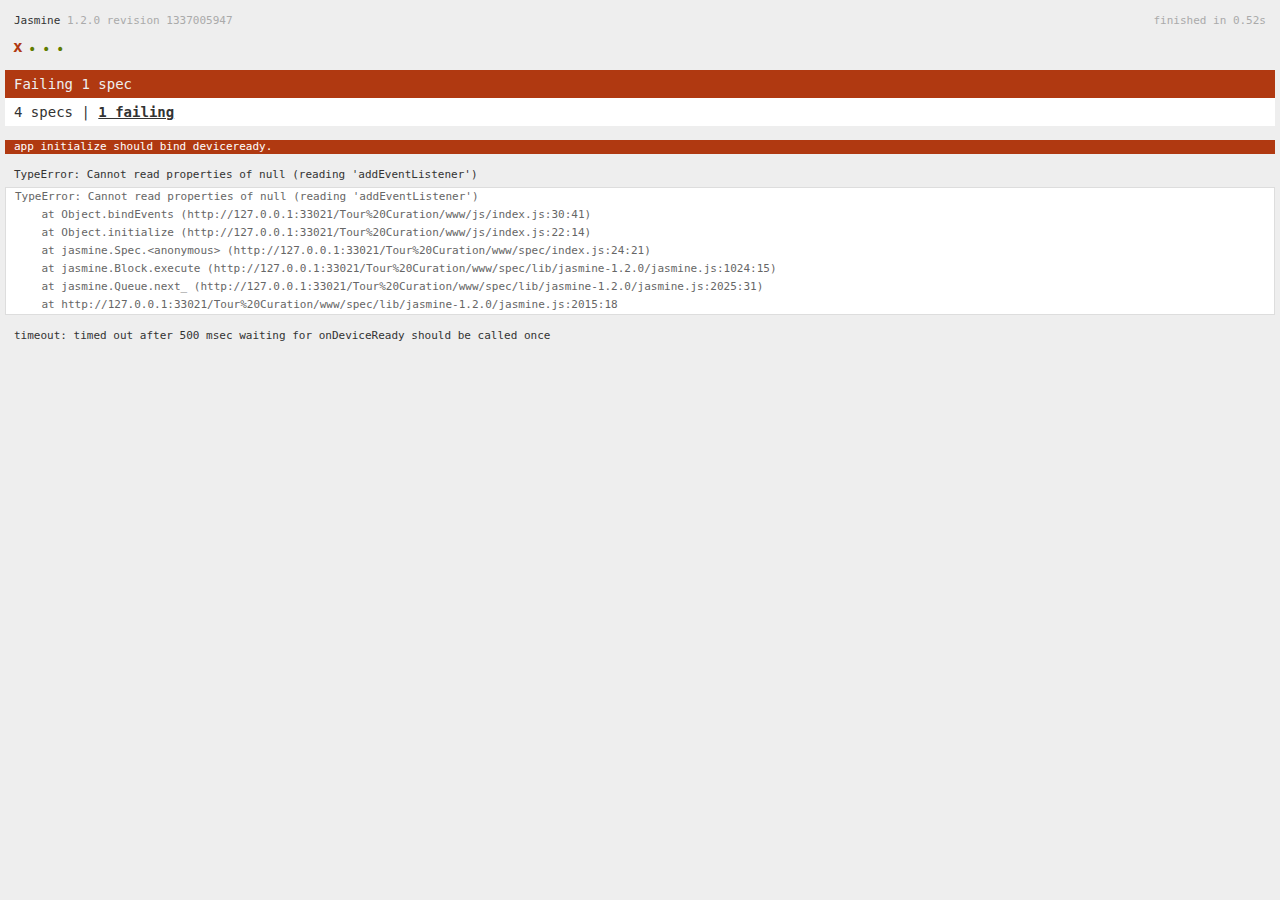
<file: Tour Curation/www/spec.html>
<!DOCTYPE html>
<!--
    Licensed to the Apache Software Foundation (ASF) under one
    or more contributor license agreements.  See the NOTICE file
    distributed with this work for additional information
    regarding copyright ownership.  The ASF licenses this file
    to you under the Apache License, Version 2.0 (the
    "License"); you may not use this file except in compliance
    with the License.  You may obtain a copy of the License at

    http://www.apache.org/licenses/LICENSE-2.0

    Unless required by applicable law or agreed to in writing,
    software distributed under the License is distributed on an
    "AS IS" BASIS, WITHOUT WARRANTIES OR CONDITIONS OF ANY
     KIND, either express or implied.  See the License for the
    specific language governing permissions and limitations
    under the License.
-->
<html>
    <head>
        <title>Jasmine Spec Runner</title>

        <!-- jasmine source -->
        <link rel="shortcut icon" type="image/png" href="spec/lib/jasmine-1.2.0/jasmine_favicon.png">
        <link rel="stylesheet" type="text/css" href="spec/lib/jasmine-1.2.0/jasmine.css">
        <script type="text/javascript" src="spec/lib/jasmine-1.2.0/jasmine.js"></script>
        <script type="text/javascript" src="spec/lib/jasmine-1.2.0/jasmine-html.js"></script>

        <!-- include source files here... -->
        <script type="text/javascript" src="js/index.js"></script>

        <!-- include spec files here... -->
        <script type="text/javascript" src="spec/helper.js"></script>
        <script type="text/javascript" src="spec/index.js"></script>

        <script type="text/javascript">
            (function() {
                var jasmineEnv = jasmine.getEnv();
                jasmineEnv.updateInterval = 1000;

                var htmlReporter = new jasmine.HtmlReporter();

                jasmineEnv.addReporter(htmlReporter);

                jasmineEnv.specFilter = function(spec) {
                    return htmlReporter.specFilter(spec);
                };

                var currentWindowOnload = window.onload;

                window.onload = function() {
                    if (currentWindowOnload) {
                        currentWindowOnload();
                    }
                    execJasmine();
                };

                function execJasmine() {
                    jasmineEnv.execute();
                }
            })();
        </script>
    </head>
    <body>
        <div id="stage" style="display:none;"></div>
    </body>
</html>
</file>
<file: Tour Curation/www/spec/lib/jasmine-1.2.0/jasmine.css>
body { background-color: #eeeeee; padding: 0; margin: 5px; overflow-y: scroll; }

#HTMLReporter { font-size: 11px; font-family: Monaco, "Lucida Console", monospace; line-height: 14px; color: #333333; }
#HTMLReporter a { text-decoration: none; }
#HTMLReporter a:hover { text-decoration: underline; }
#HTMLReporter p, #HTMLReporter h1, #HTMLReporter h2, #HTMLReporter h3, #HTMLReporter h4, #HTMLReporter h5, #HTMLReporter h6 { margin: 0; line-height: 14px; }
#HTMLReporter .banner, #HTMLReporter .symbolSummary, #HTMLReporter .summary, #HTMLReporter .resultMessage, #HTMLReporter .specDetail .description, #HTMLReporter .alert .bar, #HTMLReporter .stackTrace { padding-left: 9px; padding-right: 9px; }
#HTMLReporter #jasmine_content { position: fixed; right: 100%; }
#HTMLReporter .version { color: #aaaaaa; }
#HTMLReporter .banner { margin-top: 14px; }
#HTMLReporter .duration { color: #aaaaaa; float: right; }
#HTMLReporter .symbolSummary { overflow: hidden; *zoom: 1; margin: 14px 0; }
#HTMLReporter .symbolSummary li { display: block; float: left; height: 7px; width: 14px; margin-bottom: 7px; font-size: 16px; }
#HTMLReporter .symbolSummary li.passed { font-size: 14px; }
#HTMLReporter .symbolSummary li.passed:before { color: #5e7d00; content: "\02022"; }
#HTMLReporter .symbolSummary li.failed { line-height: 9px; }
#HTMLReporter .symbolSummary li.failed:before { color: #b03911; content: "x"; font-weight: bold; margin-left: -1px; }
#HTMLReporter .symbolSummary li.skipped { font-size: 14px; }
#HTMLReporter .symbolSummary li.skipped:before { color: #bababa; content: "\02022"; }
#HTMLReporter .symbolSummary li.pending { line-height: 11px; }
#HTMLReporter .symbolSummary li.pending:before { color: #aaaaaa; content: "-"; }
#HTMLReporter .bar { line-height: 28px; font-size: 14px; display: block; color: #eee; }
#HTMLReporter .runningAlert { background-color: #666666; }
#HTMLReporter .skippedAlert { background-color: #aaaaaa; }
#HTMLReporter .skippedAlert:first-child { background-color: #333333; }
#HTMLReporter .skippedAlert:hover { text-decoration: none; color: white; text-decoration: underline; }
#HTMLReporter .passingAlert { background-color: #a6b779; }
#HTMLReporter .passingAlert:first-child { background-color: #5e7d00; }
#HTMLReporter .failingAlert { background-color: #cf867e; }
#HTMLReporter .failingAlert:first-child { background-color: #b03911; }
#HTMLReporter .results { margin-top: 14px; }
#HTMLReporter #details { display: none; }
#HTMLReporter .resultsMenu, #HTMLReporter .resultsMenu a { background-color: #fff; color: #333333; }
#HTMLReporter.showDetails .summaryMenuItem { font-weight: normal; text-decoration: inherit; }
#HTMLReporter.showDetails .summaryMenuItem:hover { text-decoration: underline; }
#HTMLReporter.showDetails .detailsMenuItem { font-weight: bold; text-decoration: underline; }
#HTMLReporter.showDetails .summary { display: none; }
#HTMLReporter.showDetails #details { display: block; }
#HTMLReporter .summaryMenuItem { font-weight: bold; text-decoration: underline; }
#HTMLReporter .summary { margin-top: 14px; }
#HTMLReporter .summary .suite .suite, #HTMLReporter .summary .specSummary { margin-left: 14px; }
#HTMLReporter .summary .specSummary.passed a { color: #5e7d00; }
#HTMLReporter .summary .specSummary.failed a { color: #b03911; }
#HTMLReporter .description + .suite { margin-top: 0; }
#HTMLReporter .suite { margin-top: 14px; }
#HTMLReporter .suite a { color: #333333; }
#HTMLReporter #details .specDetail { margin-bottom: 28px; }
#HTMLReporter #details .specDetail .description { display: block; color: white; background-color: #b03911; }
#HTMLReporter .resultMessage { padding-top: 14px; color: #333333; }
#HTMLReporter .resultMessage span.result { display: block; }
#HTMLReporter .stackTrace { margin: 5px 0 0 0; max-height: 224px; overflow: auto; line-height: 18px; color: #666666; border: 1px solid #ddd; background: white; white-space: pre; }

#TrivialReporter { padding: 8px 13px; position: absolute; top: 0; bottom: 0; left: 0; right: 0; overflow-y: scroll; background-color: white; font-family: "Helvetica Neue Light", "Lucida Grande", "Calibri", "Arial", sans-serif; /*.resultMessage {*/ /*white-space: pre;*/ /*}*/ }
#TrivialReporter a:visited, #TrivialReporter a { color: #303; }
#TrivialReporter a:hover, #TrivialReporter a:active { color: blue; }
#TrivialReporter .run_spec { float: right; padding-right: 5px; font-size: .8em; text-decoration: none; }
#TrivialReporter .banner { color: #303; background-color: #fef; padding: 5px; }
#TrivialReporter .logo { float: left; font-size: 1.1em; padding-left: 5px; }
#TrivialReporter .logo .version { font-size: .6em; padding-left: 1em; }
#TrivialReporter .runner.running { background-color: yellow; }
#TrivialReporter .options { text-align: right; font-size: .8em; }
#TrivialReporter .suite { border: 1px outset gray; margin: 5px 0; padding-left: 1em; }
#TrivialReporter .suite .suite { margin: 5px; }
#TrivialReporter .suite.passed { background-color: #dfd; }
#TrivialReporter .suite.failed { background-color: #fdd; }
#TrivialReporter .spec { margin: 5px; padding-left: 1em; clear: both; }
#TrivialReporter .spec.failed, #TrivialReporter .spec.passed, #TrivialReporter .spec.skipped { padding-bottom: 5px; border: 1px solid gray; }
#TrivialReporter .spec.failed { background-color: #fbb; border-color: red; }
#TrivialReporter .spec.passed { background-color: #bfb; border-color: green; }
#TrivialReporter .spec.skipped { background-color: #bbb; }
#TrivialReporter .messages { border-left: 1px dashed gray; padding-left: 1em; padding-right: 1em; }
#TrivialReporter .passed { background-color: #cfc; display: none; }
#TrivialReporter .failed { background-color: #fbb; }
#TrivialReporter .skipped { color: #777; background-color: #eee; display: none; }
#TrivialReporter .resultMessage span.result { display: block; line-height: 2em; color: black; }
#TrivialReporter .resultMessage .mismatch { color: black; }
#TrivialReporter .stackTrace { white-space: pre; font-size: .8em; margin-left: 10px; max-height: 5em; overflow: auto; border: 1px inset red; padding: 1em; background: #eef; }
#TrivialReporter .finished-at { padding-left: 1em; font-size: .6em; }
#TrivialReporter.show-passed .passed, #TrivialReporter.show-skipped .skipped { display: block; }
#TrivialReporter #jasmine_content { position: fixed; right: 100%; }
#TrivialReporter .runner { border: 1px solid gray; display: block; margin: 5px 0; padding: 2px 0 2px 10px; }
</file>
